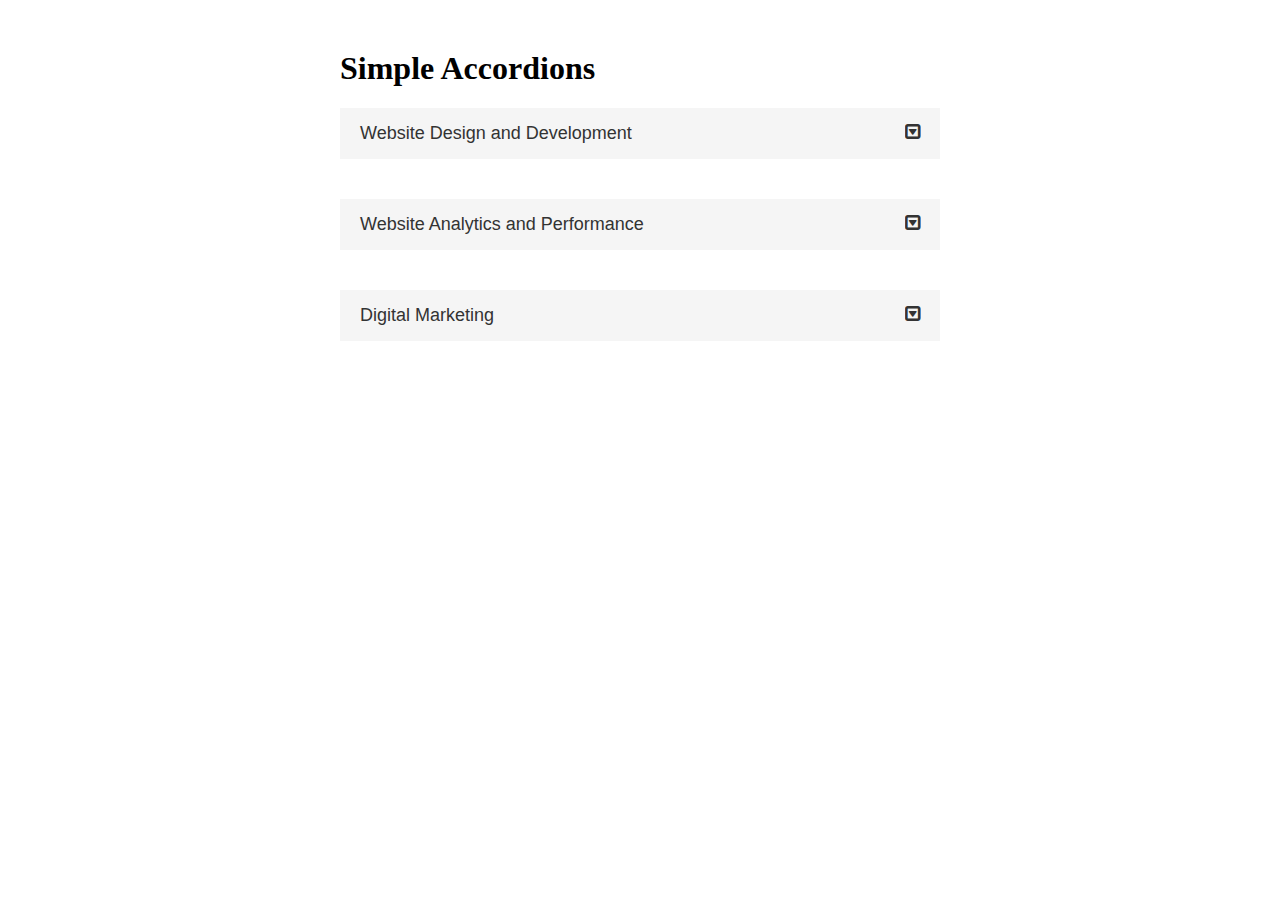
<file: index.html>
<!doctype html>
<html lang="en">
	<head>
		<meta charset="utf-8">
		<meta name="viewport" content="width=device-width, initial-scale=1, maximum-scale=1">
		<title>Accordion</title>
		<link href="accordion.css" rel="stylesheet" type="text/css">
		
	</head>
	<body>
		<main>
			<link rel="stylesheet" href="https://cdnjs.cloudflare.com/ajax/libs/font-awesome/4.7.0/css/font-awesome.min.css">
			<div class="container">
			  <h1>Simple Accordions</h1>
			
			  <!--Changes: For each accordion header/button:
					Added header element to wrap the button
					Added aria-expanded="false" to the accordion header (button)
					Added aria-controls to connect to the appropriate accordion panel
					Added an id to the accordion header (button)-->

			  <!--Changes: For each accordion panel/div: 
			  		Added role="region" to each accordion panel (div)
					Added aria-labelledby to connect to the appropriate accordion header
					Added an id to the accordion panel-->

			  <h2><button class="accordion" aria-expanded="false" aria-controls="sect1" id="accordion1id">Website Design and Development</button></h2>
			  <div class="accordion-content" id="sect1" role="region" aria-labelledby="accordion1id">
				<p>
				  Whether you need a wordpress website, a shopify site, or a custom fullstack application, we got you! No matter what kind of website or application you need, it will be made with clean and maintable code that follows modern development standards. We also have top notch designers that can make unique designs that will make your website look different and unique. Not to mention that we also provide 24/7 website maintenance so that you get all the support you need.
				</p>
			  </div>
			
			  <h2><button class="accordion" aria-expanded="false" aria-controls="sect2" id="accordion2id">Website Analytics and Performance</button></h2>
			  <div class="accordion-content" id="sect2" role="region" aria-labelledby="accordion2id">
				<p>
				  We believe that in order to have a successful website, you need to constantly adjust and adapt to the data provided by your website visitors. Here at Pierre Web Development, we have narrowed down the specific key performance indicators that will dramatically boost your success with connecting to target markets. We will provide a basic metric dashboard based on how much traffic your site gets, detailed analytical reports that show which parts of your website is the most popular among visitors as well as access to tools you can use to make meaningful decisions based on this data.
				</p>
			  </div>
			
			  <h2><button class="accordion" aria-expanded="false" aria-controls="sect3" id="accordion3id">Digital Marketing</button></h2>
			  <div class="accordion-content" id="sect3" role="region" aria-labelledby="accordion1id">
				<p>
				  We know that every great website focuses on helping you get more business and building a brand that your ideal customers will love and support. We can help you set up a great, SEO-focused content strategy, a paid ads campaign, email marketing integration with Mailchimp as well as a social media marketing campaign. We also use popular website analytic tools to track your site's performance and provide you with weekly analytic reports to help bolster your growth.
				</p>
			  </div>
			</div>
			<script src="accordion.js"></script>
	</body>
</html>
</file>
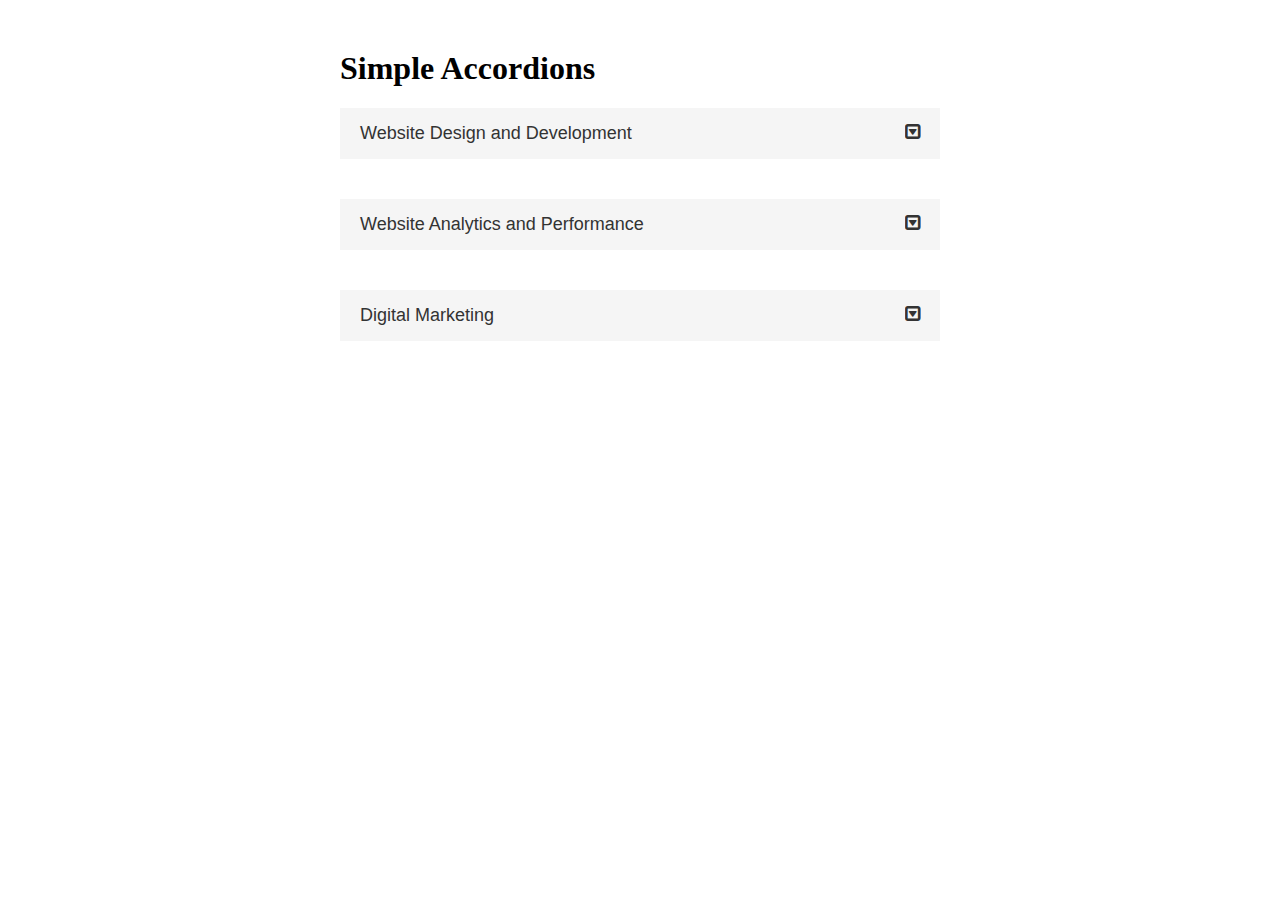
<file: accordion.html>
<!doctype html>
<html lang="en">
	<head>
		<meta charset="utf-8">
		<meta name="viewport" content="width=device-width, initial-scale=1, maximum-scale=1">
		<title>Accordion</title>
		<link href="accordion.css" rel="stylesheet" type="text/css">
		
	</head>
	<body>
		<main>
			<link rel="stylesheet" href="https://cdnjs.cloudflare.com/ajax/libs/font-awesome/4.7.0/css/font-awesome.min.css">
			<div class="container">
			  <h1>Simple Accordions</h1>
			
			  <!--Changes: For each accordion header/button:
					Added header element to wrap the button
					Added aria-expanded="false" to the accordion header (button)
					Added aria-controls to connect to the appropriate accordion panel
					Added an id to the accordion header (button)-->

			  <!--Changes: For each accordion panel/div: 
			  		Added role="region" to each accordion panel (div)
					Added aria-labelledby to connect to the appropriate accordion header
					Added an id to the accordion panel-->

			  <h2><button class="accordion" aria-expanded="false" aria-controls="sect1" id="accordion1id">Website Design and Development</button></h2>
			  <div class="accordion-content" id="sect1" role="region" aria-labelledby="accordion1id">
				<p>
				  Whether you need a wordpress website, a shopify site, or a custom fullstack application, we got you! No matter what kind of website or application you need, it will be made with clean and maintable code that follows modern development standards. We also have top notch designers that can make unique designs that will make your website look different and unique. Not to mention that we also provide 24/7 website maintenance so that you get all the support you need.
				</p>
			  </div>
			
			  <h2><button class="accordion" aria-expanded="false" aria-controls="sect2" id="accordion2id">Website Analytics and Performance</button></h2>
			  <div class="accordion-content" id="sect2" role="region" aria-labelledby="accordion2id">
				<p>
				  We believe that in order to have a successful website, you need to constantly adjust and adapt to the data provided by your website visitors. Here at Pierre Web Development, we have narrowed down the specific key performance indicators that will dramatically boost your success with connecting to target markets. We will provide a basic metric dashboard based on how much traffic your site gets, detailed analytical reports that show which parts of your website is the most popular among visitors as well as access to tools you can use to make meaningful decisions based on this data.
				</p>
			  </div>
			
			  <h2><button class="accordion" aria-expanded="false" aria-controls="sect3" id="accordion3id">Digital Marketing</button></h2>
			  <div class="accordion-content" id="sect3" role="region" aria-labelledby="accordion1id">
				<p>
				  We know that every great website focuses on helping you get more business and building a brand that your ideal customers will love and support. We can help you set up a great, SEO-focused content strategy, a paid ads campaign, email marketing integration with Mailchimp as well as a social media marketing campaign. We also use popular website analytic tools to track your site's performance and provide you with weekly analytic reports to help bolster your growth.
				</p>
			  </div>
			</div>
			<script src="accordion.js"></script>
	</body>
</html>
</file>
<file: accordion.css>
/* body {
	background-color: #6DC4F4;
}h1 { 
     color:white;
 
} */

.container {
  width: 80%;
  max-width: 600px;
  margin: 50px auto;
}

button.accordion {
  width: 100%;
  background-color: whitesmoke;
  border: none;
  outline: none;
  text-align: left;
  padding: 15px 20px;
  font-size: 18px;
  color: #333;
  cursor: pointer;
  transition: background-color 0.2s linear;
}

button.accordion:after {
  font-family: FontAwesome;
  content: "\f150";
  font-family: "fontawesome";
  font-size: 18px;
  float: right;
}

button.accordion.is-open:after {
  content: "\f151";
}

button.accordion:hover,
button.accordion.is-open {
  background-color: #ddd;
}

.accordion-content {
  background-color: white;
  border-left: 1px solid whitesmoke;
  border-right: 1px solid whitesmoke;
  padding: 0 20px;
  max-height: 0;
  overflow: hidden;
  transition: max-height 0.2s ease-in-out;
}

/* FIX: Added visible focus */
.accordion:focus {
  border: 1px blue solid;
}
</file>
